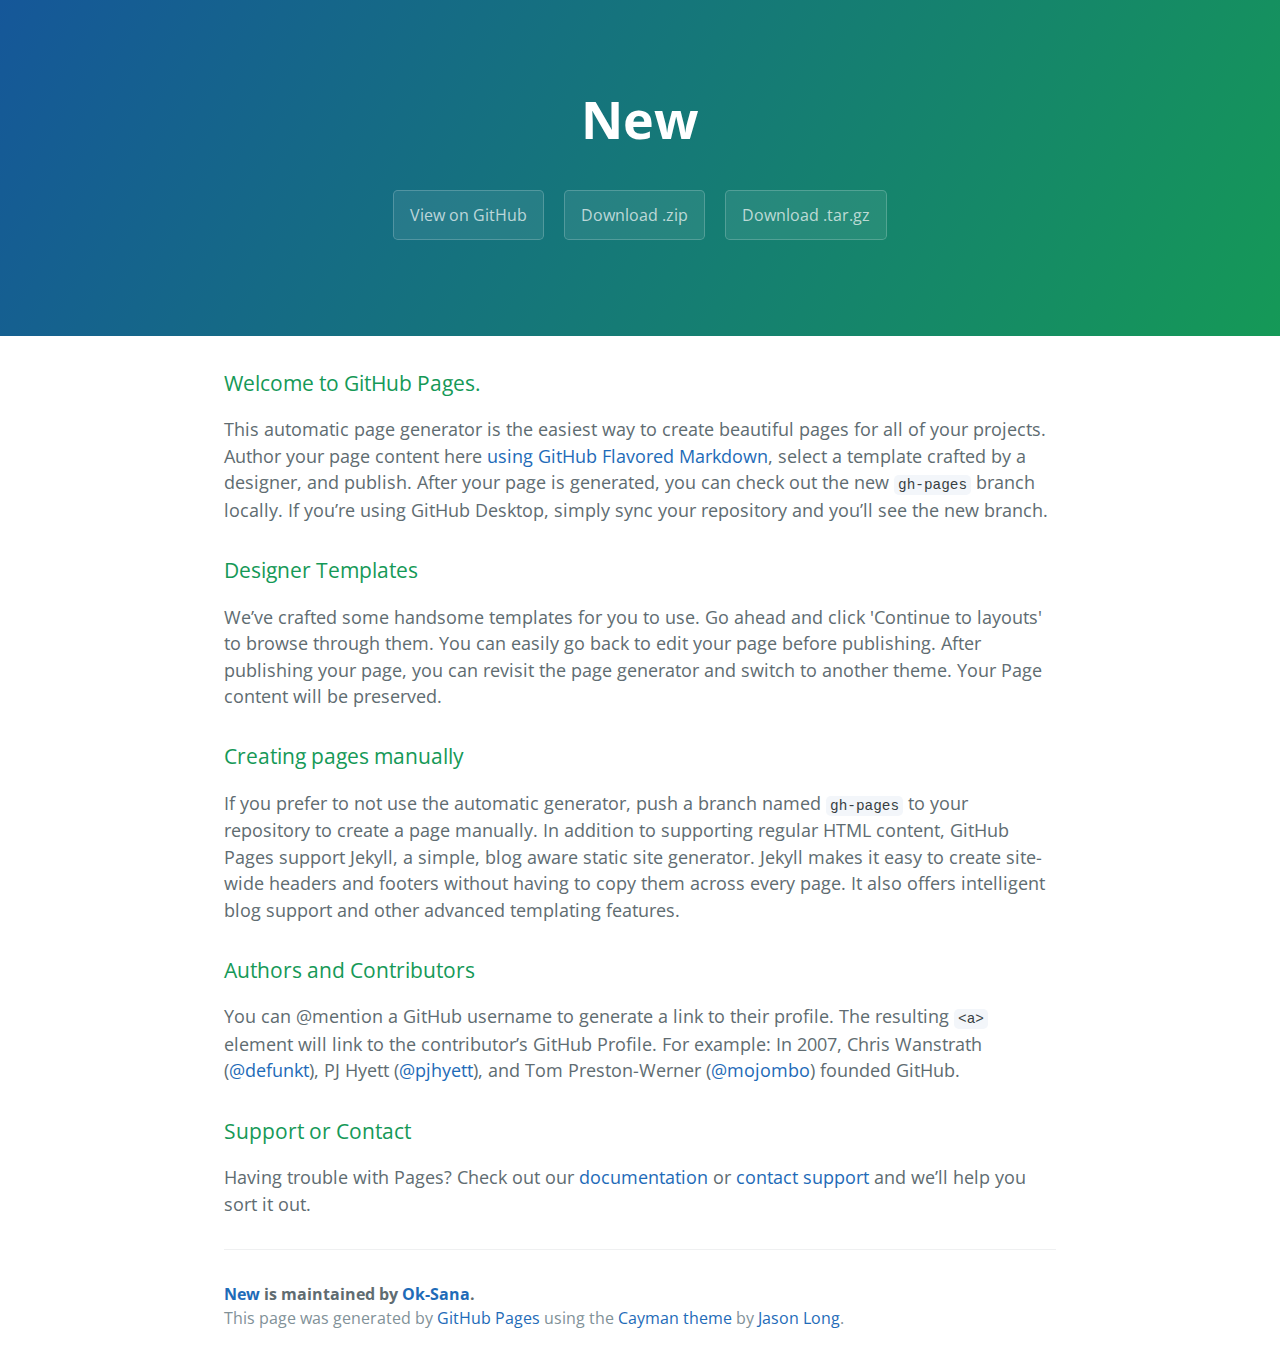
<file: index.html>
<!DOCTYPE html>
<html lang="en-us">
  <head>
    <meta charset="UTF-8">
    <title>New by Ok-Sana</title>
    <meta name="viewport" content="width=device-width, initial-scale=1">
    <link rel="stylesheet" type="text/css" href="stylesheets/normalize.css" media="screen">
    <link href='https://fonts.googleapis.com/css?family=Open+Sans:400,700' rel='stylesheet' type='text/css'>
    <link rel="stylesheet" type="text/css" href="stylesheets/stylesheet.css" media="screen">
    <link rel="stylesheet" type="text/css" href="stylesheets/github-light.css" media="screen">
  </head>
  <body>
    <section class="page-header">
      <h1 class="project-name">New</h1>
      <h2 class="project-tagline"></h2>
      <a href="https://github.com/Ok-Sana/New" class="btn">View on GitHub</a>
      <a href="https://github.com/Ok-Sana/New/zipball/master" class="btn">Download .zip</a>
      <a href="https://github.com/Ok-Sana/New/tarball/master" class="btn">Download .tar.gz</a>
    </section>

    <section class="main-content">
      <h3>
<a id="welcome-to-github-pages" class="anchor" href="#welcome-to-github-pages" aria-hidden="true"><span aria-hidden="true" class="octicon octicon-link"></span></a>Welcome to GitHub Pages.</h3>

<p>This automatic page generator is the easiest way to create beautiful pages for all of your projects. Author your page content here <a href="https://guides.github.com/features/mastering-markdown/">using GitHub Flavored Markdown</a>, select a template crafted by a designer, and publish. After your page is generated, you can check out the new <code>gh-pages</code> branch locally. If you’re using GitHub Desktop, simply sync your repository and you’ll see the new branch.</p>

<h3>
<a id="designer-templates" class="anchor" href="#designer-templates" aria-hidden="true"><span aria-hidden="true" class="octicon octicon-link"></span></a>Designer Templates</h3>

<p>We’ve crafted some handsome templates for you to use. Go ahead and click 'Continue to layouts' to browse through them. You can easily go back to edit your page before publishing. After publishing your page, you can revisit the page generator and switch to another theme. Your Page content will be preserved.</p>

<h3>
<a id="creating-pages-manually" class="anchor" href="#creating-pages-manually" aria-hidden="true"><span aria-hidden="true" class="octicon octicon-link"></span></a>Creating pages manually</h3>

<p>If you prefer to not use the automatic generator, push a branch named <code>gh-pages</code> to your repository to create a page manually. In addition to supporting regular HTML content, GitHub Pages support Jekyll, a simple, blog aware static site generator. Jekyll makes it easy to create site-wide headers and footers without having to copy them across every page. It also offers intelligent blog support and other advanced templating features.</p>

<h3>
<a id="authors-and-contributors" class="anchor" href="#authors-and-contributors" aria-hidden="true"><span aria-hidden="true" class="octicon octicon-link"></span></a>Authors and Contributors</h3>

<p>You can @mention a GitHub username to generate a link to their profile. The resulting <code>&lt;a&gt;</code> element will link to the contributor’s GitHub Profile. For example: In 2007, Chris Wanstrath (<a href="https://github.com/defunkt" class="user-mention">@defunkt</a>), PJ Hyett (<a href="https://github.com/pjhyett" class="user-mention">@pjhyett</a>), and Tom Preston-Werner (<a href="https://github.com/mojombo" class="user-mention">@mojombo</a>) founded GitHub.</p>

<h3>
<a id="support-or-contact" class="anchor" href="#support-or-contact" aria-hidden="true"><span aria-hidden="true" class="octicon octicon-link"></span></a>Support or Contact</h3>

<p>Having trouble with Pages? Check out our <a href="https://help.github.com/pages">documentation</a> or <a href="https://github.com/contact">contact support</a> and we’ll help you sort it out.</p>

      <footer class="site-footer">
        <span class="site-footer-owner"><a href="https://github.com/Ok-Sana/New">New</a> is maintained by <a href="https://github.com/Ok-Sana">Ok-Sana</a>.</span>

        <span class="site-footer-credits">This page was generated by <a href="https://pages.github.com">GitHub Pages</a> using the <a href="https://github.com/jasonlong/cayman-theme">Cayman theme</a> by <a href="https://twitter.com/jasonlong">Jason Long</a>.</span>
      </footer>

    </section>

  
  </body>
</html>
</file>
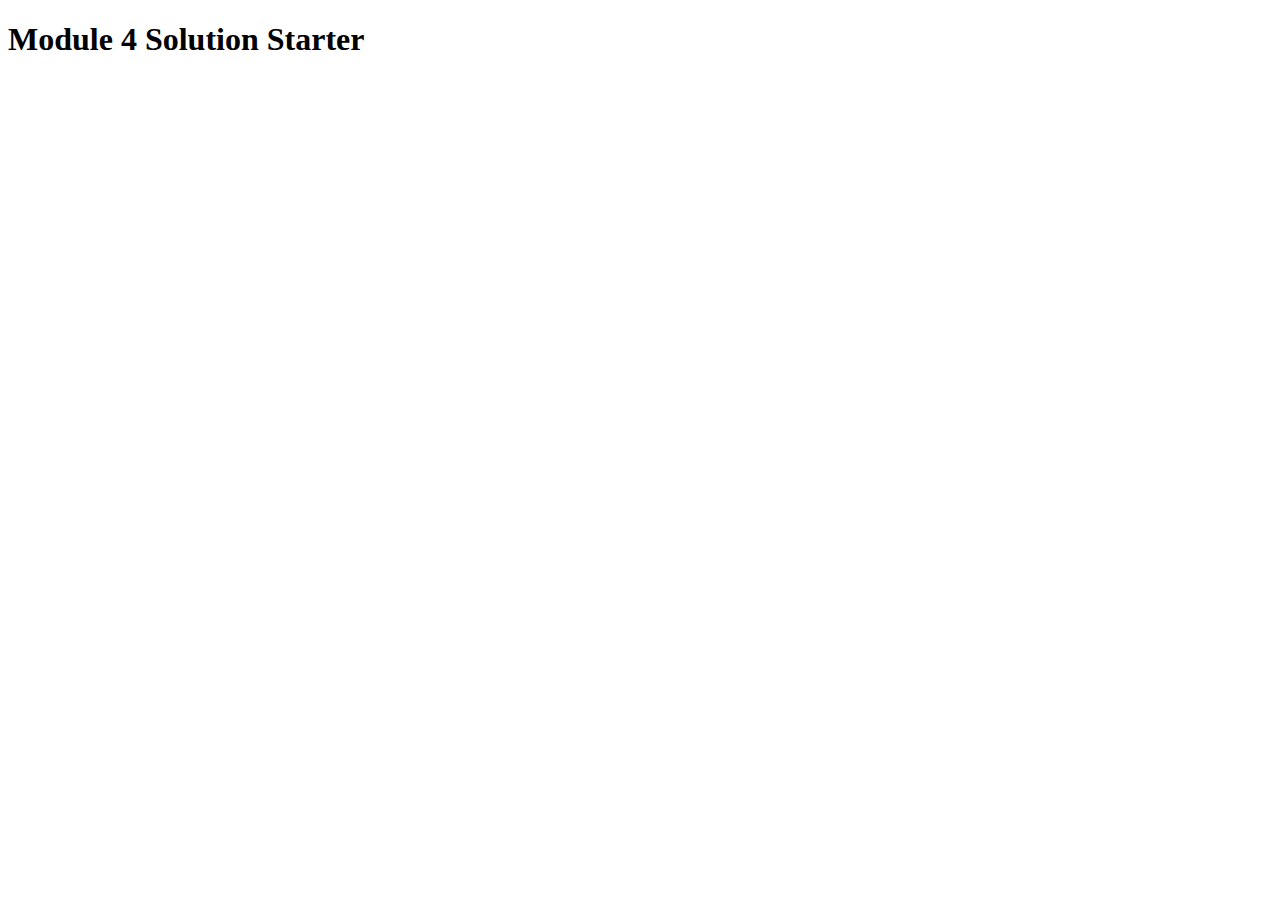
<file: Mod-4-Sol/index.html>
<!DOCTYPE html>
<html>
<head>
  <meta charset="utf-8">
  <title>Module 4 Solution Starter</title>
  <script src="SpeakHello.js"></script>
  <script src="SpeakGoodBye.js"></script>
  <script src="script.js"></script>
</head>
<body>
  <h1>Module 4 Solution Starter</h1>
</body>
</html>
</file>
<file: stylesheets/stylesheet.css>
* {
  box-sizing: border-box; }

body {
  padding: 0;
  margin: 0;
  font-family: "Open Sans", "Helvetica Neue", Helvetica, Arial, sans-serif;
  font-size: 16px;
  line-height: 1.5;
  color: #606c71; }

a {
  color: #1e6bb8;
  text-decoration: none; }
  a:hover {
    text-decoration: underline; }

.btn {
  display: inline-block;
  margin-bottom: 1rem;
  color: rgba(255, 255, 255, 0.7);
  background-color: rgba(255, 255, 255, 0.08);
  border-color: rgba(255, 255, 255, 0.2);
  border-style: solid;
  border-width: 1px;
  border-radius: 0.3rem;
  transition: color 0.2s, background-color 0.2s, border-color 0.2s; }
  .btn + .btn {
    margin-left: 1rem; }

.btn:hover {
  color: rgba(255, 255, 255, 0.8);
  text-decoration: none;
  background-color: rgba(255, 255, 255, 0.2);
  border-color: rgba(255, 255, 255, 0.3); }

@media screen and (min-width: 64em) {
  .btn {
    padding: 0.75rem 1rem; } }

@media screen and (min-width: 42em) and (max-width: 64em) {
  .btn {
    padding: 0.6rem 0.9rem;
    font-size: 0.9rem; } }

@media screen and (max-width: 42em) {
  .btn {
    display: block;
    width: 100%;
    padding: 0.75rem;
    font-size: 0.9rem; }
    .btn + .btn {
      margin-top: 1rem;
      margin-left: 0; } }

.page-header {
  color: #fff;
  text-align: center;
  background-color: #159957;
  background-image: linear-gradient(120deg, #155799, #159957); }

@media screen and (min-width: 64em) {
  .page-header {
    padding: 5rem 6rem; } }

@media screen and (min-width: 42em) and (max-width: 64em) {
  .page-header {
    padding: 3rem 4rem; } }

@media screen and (max-width: 42em) {
  .page-header {
    padding: 2rem 1rem; } }

.project-name {
  margin-top: 0;
  margin-bottom: 0.1rem; }

@media screen and (min-width: 64em) {
  .project-name {
    font-size: 3.25rem; } }

@media screen and (min-width: 42em) and (max-width: 64em) {
  .project-name {
    font-size: 2.25rem; } }

@media screen and (max-width: 42em) {
  .project-name {
    font-size: 1.75rem; } }

.project-tagline {
  margin-bottom: 2rem;
  font-weight: normal;
  opacity: 0.7; }

@media screen and (min-width: 64em) {
  .project-tagline {
    font-size: 1.25rem; } }

@media screen and (min-width: 42em) and (max-width: 64em) {
  .project-tagline {
    font-size: 1.15rem; } }

@media screen and (max-width: 42em) {
  .project-tagline {
    font-size: 1rem; } }

.main-content :first-child {
  margin-top: 0; }
.main-content img {
  max-width: 100%; }
.main-content h1, .main-content h2, .main-content h3, .main-content h4, .main-content h5, .main-content h6 {
  margin-top: 2rem;
  margin-bottom: 1rem;
  font-weight: normal;
  color: #159957; }
.main-content p {
  margin-bottom: 1em; }
.main-content code {
  padding: 2px 4px;
  font-family: Consolas, "Liberation Mono", Menlo, Courier, monospace;
  font-size: 0.9rem;
  color: #383e41;
  background-color: #f3f6fa;
  border-radius: 0.3rem; }
.main-content pre {
  padding: 0.8rem;
  margin-top: 0;
  margin-bottom: 1rem;
  font: 1rem Consolas, "Liberation Mono", Menlo, Courier, monospace;
  color: #567482;
  word-wrap: normal;
  background-color: #f3f6fa;
  border: solid 1px #dce6f0;
  border-radius: 0.3rem; }
  .main-content pre > code {
    padding: 0;
    margin: 0;
    font-size: 0.9rem;
    color: #567482;
    word-break: normal;
    white-space: pre;
    background: transparent;
    border: 0; }
.main-content .highlight {
  margin-bottom: 1rem; }
  .main-content .highlight pre {
    margin-bottom: 0;
    word-break: normal; }
.main-content .highlight pre, .main-content pre {
  padding: 0.8rem;
  overflow: auto;
  font-size: 0.9rem;
  line-height: 1.45;
  border-radius: 0.3rem; }
.main-content pre code, .main-content pre tt {
  display: inline;
  max-width: initial;
  padding: 0;
  margin: 0;
  overflow: initial;
  line-height: inherit;
  word-wrap: normal;
  background-color: transparent;
  border: 0; }
  .main-content pre code:before, .main-content pre code:after, .main-content pre tt:before, .main-content pre tt:after {
    content: normal; }
.main-content ul, .main-content ol {
  margin-top: 0; }
.main-content blockquote {
  padding: 0 1rem;
  margin-left: 0;
  color: #819198;
  border-left: 0.3rem solid #dce6f0; }
  .main-content blockquote > :first-child {
    margin-top: 0; }
  .main-content blockquote > :last-child {
    margin-bottom: 0; }
.main-content table {
  display: block;
  width: 100%;
  overflow: auto;
  word-break: normal;
  word-break: keep-all; }
  .main-content table th {
    font-weight: bold; }
  .main-content table th, .main-content table td {
    padding: 0.5rem 1rem;
    border: 1px solid #e9ebec; }
.main-content dl {
  padding: 0; }
  .main-content dl dt {
    padding: 0;
    margin-top: 1rem;
    font-size: 1rem;
    font-weight: bold; }
  .main-content dl dd {
    padding: 0;
    margin-bottom: 1rem; }
.main-content hr {
  height: 2px;
  padding: 0;
  margin: 1rem 0;
  background-color: #eff0f1;
  border: 0; }

@media screen and (min-width: 64em) {
  .main-content {
    max-width: 64rem;
    padding: 2rem 6rem;
    margin: 0 auto;
    font-size: 1.1rem; } }

@media screen and (min-width: 42em) and (max-width: 64em) {
  .main-content {
    padding: 2rem 4rem;
    font-size: 1.1rem; } }

@media screen and (max-width: 42em) {
  .main-content {
    padding: 2rem 1rem;
    font-size: 1rem; } }

.site-footer {
  padding-top: 2rem;
  margin-top: 2rem;
  border-top: solid 1px #eff0f1; }

.site-footer-owner {
  display: block;
  font-weight: bold; }

.site-footer-credits {
  color: #819198; }

@media screen and (min-width: 64em) {
  .site-footer {
    font-size: 1rem; } }

@media screen and (min-width: 42em) and (max-width: 64em) {
  .site-footer {
    font-size: 1rem; } }

@media screen and (max-width: 42em) {
  .site-footer {
    font-size: 0.9rem; } }
</file>
<file: stylesheets/github-light.css>
/*
The MIT License (MIT)

Copyright (c) 2016 GitHub, Inc.

Permission is hereby granted, free of charge, to any person obtaining a copy
of this software and associated documentation files (the "Software"), to deal
in the Software without restriction, including without limitation the rights
to use, copy, modify, merge, publish, distribute, sublicense, and/or sell
copies of the Software, and to permit persons to whom the Software is
furnished to do so, subject to the following conditions:

The above copyright notice and this permission notice shall be included in all
copies or substantial portions of the Software.

THE SOFTWARE IS PROVIDED "AS IS", WITHOUT WARRANTY OF ANY KIND, EXPRESS OR
IMPLIED, INCLUDING BUT NOT LIMITED TO THE WARRANTIES OF MERCHANTABILITY,
FITNESS FOR A PARTICULAR PURPOSE AND NONINFRINGEMENT. IN NO EVENT SHALL THE
AUTHORS OR COPYRIGHT HOLDERS BE LIABLE FOR ANY CLAIM, DAMAGES OR OTHER
LIABILITY, WHETHER IN AN ACTION OF CONTRACT, TORT OR OTHERWISE, ARISING FROM,
OUT OF OR IN CONNECTION WITH THE SOFTWARE OR THE USE OR OTHER DEALINGS IN THE
SOFTWARE.

*/

.pl-c /* comment */ {
  color: #969896;
}

.pl-c1 /* constant, variable.other.constant, support, meta.property-name, support.constant, support.variable, meta.module-reference, markup.raw, meta.diff.header */,
.pl-s .pl-v /* string variable */ {
  color: #0086b3;
}

.pl-e /* entity */,
.pl-en /* entity.name */ {
  color: #795da3;
}

.pl-smi /* variable.parameter.function, storage.modifier.package, storage.modifier.import, storage.type.java, variable.other */,
.pl-s .pl-s1 /* string source */ {
  color: #333;
}

.pl-ent /* entity.name.tag */ {
  color: #63a35c;
}

.pl-k /* keyword, storage, storage.type */ {
  color: #a71d5d;
}

.pl-s /* string */,
.pl-pds /* punctuation.definition.string, string.regexp.character-class */,
.pl-s .pl-pse .pl-s1 /* string punctuation.section.embedded source */,
.pl-sr /* string.regexp */,
.pl-sr .pl-cce /* string.regexp constant.character.escape */,
.pl-sr .pl-sre /* string.regexp source.ruby.embedded */,
.pl-sr .pl-sra /* string.regexp string.regexp.arbitrary-repitition */ {
  color: #183691;
}

.pl-v /* variable */ {
  color: #ed6a43;
}

.pl-id /* invalid.deprecated */ {
  color: #b52a1d;
}

.pl-ii /* invalid.illegal */ {
  color: #f8f8f8;
  background-color: #b52a1d;
}

.pl-sr .pl-cce /* string.regexp constant.character.escape */ {
  font-weight: bold;
  color: #63a35c;
}

.pl-ml /* markup.list */ {
  color: #693a17;
}

.pl-mh /* markup.heading */,
.pl-mh .pl-en /* markup.heading entity.name */,
.pl-ms /* meta.separator */ {
  font-weight: bold;
  color: #1d3e81;
}

.pl-mq /* markup.quote */ {
  color: #008080;
}

.pl-mi /* markup.italic */ {
  font-style: italic;
  color: #333;
}

.pl-mb /* markup.bold */ {
  font-weight: bold;
  color: #333;
}

.pl-md /* markup.deleted, meta.diff.header.from-file */ {
  color: #bd2c00;
  background-color: #ffecec;
}

.pl-mi1 /* markup.inserted, meta.diff.header.to-file */ {
  color: #55a532;
  background-color: #eaffea;
}

.pl-mdr /* meta.diff.range */ {
  font-weight: bold;
  color: #795da3;
}

.pl-mo /* meta.output */ {
  color: #1d3e81;
}
</file>
